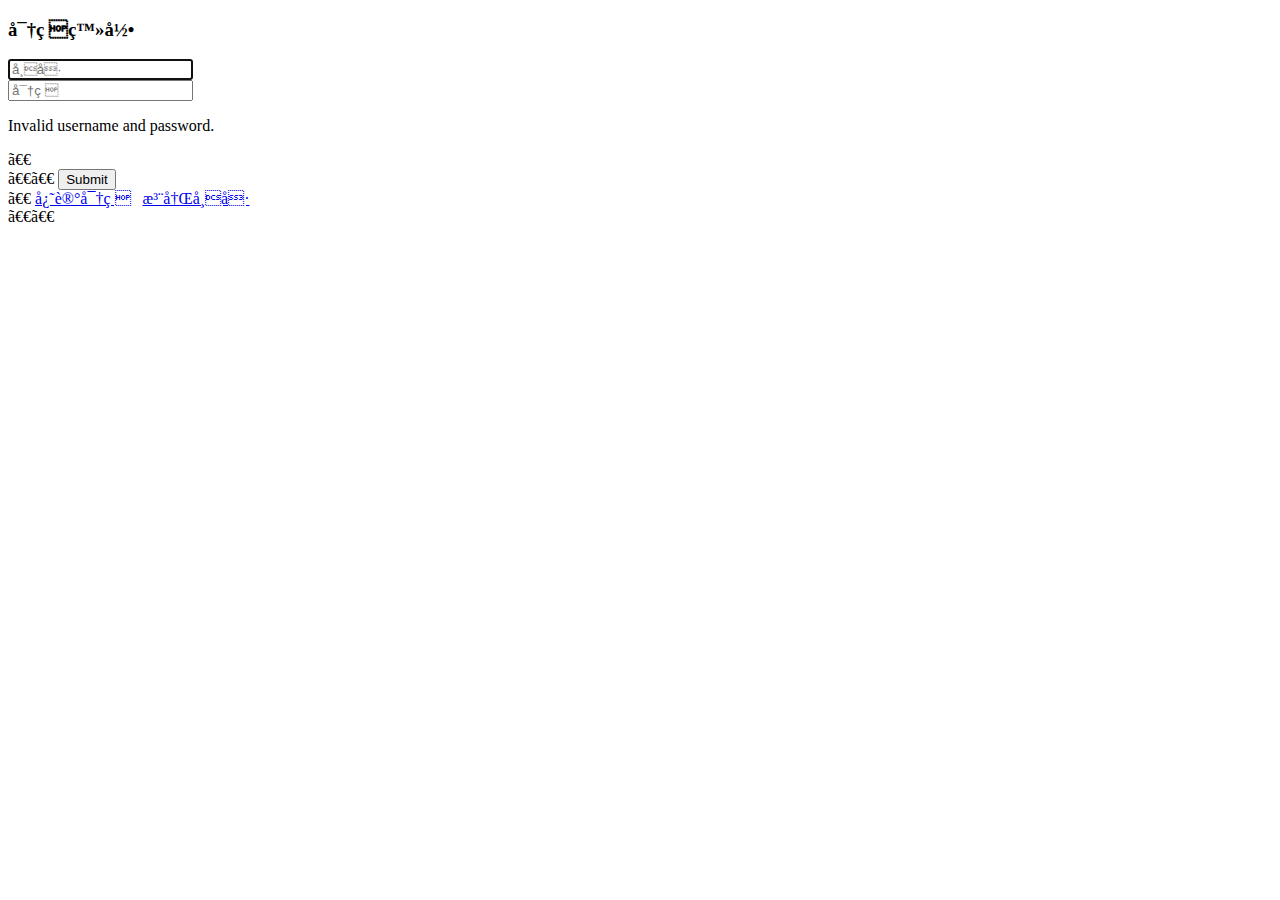
<file: src/main/resources/templates/login.html>
<!DOCTYPE html>
<html xmlns="http://www.w3.org/1999/xhtml"
      xmlns:th="http://www.thymeleaf.org">
<head>
    <meta content="text/html;charset=utf-8" />
    <title>登录</title>
    <link rel="stylesheet" th:href="@{/css/bootstrap/bootstrap.min.css}" />
    <link rel="stylesheet" th:href="@{/css/font-awesome/font-awesome.min.css}" />
    <link rel="stylesheet" th:href="@{/styles/login.css}" />
</head>
<body>

<div class="container">
    <div class="form row">
        <form class="form-horizontal col-sm-offset-1 col-md-offset-1" id="login_form" th:action="@{/login}" method="post">
            <h3 class="form-title">密码登录</h3>
            <div class="col-sm-9 col-md-9">
                <div class="form-group">
                    <i class="fa fa-user fa-lg"></i>
                    <input class="form-control required" type="text" placeholder="帐号" name="username" autofocus="autofocus" maxlength="20"/>
                </div>

                <div class="form-group">
                    <i class="fa fa-lock fa-lg"></i>
                    <input class="form-control required" type="password" placeholder="密码" name="password" maxlength="8"/>
                </div>
                <div class="form-group">
                    <div class="login_error" th:if="${param.error  != null}">
                        <p th:utext="#{login.error}">Invalid username and password.</p>
                    </div>
                　  <div class="login__sumbit">
                　　    <input type="submit" name="button" class="login_button" th:value="登录"/>
                    </div>
                    <div class="login__a">
                        　     <a href="javascript:void(0);" ><span class="login__sign_password">忘记密码</span></a>
                        &nbsp;

                        <a href="javascript:void(0);" ><span class="login__sign_account">注册帐号</span></a>
                    </div>
            　　</div>
            </div>
        </form>
    </div>
</div>
</body>
</html>
</file>
